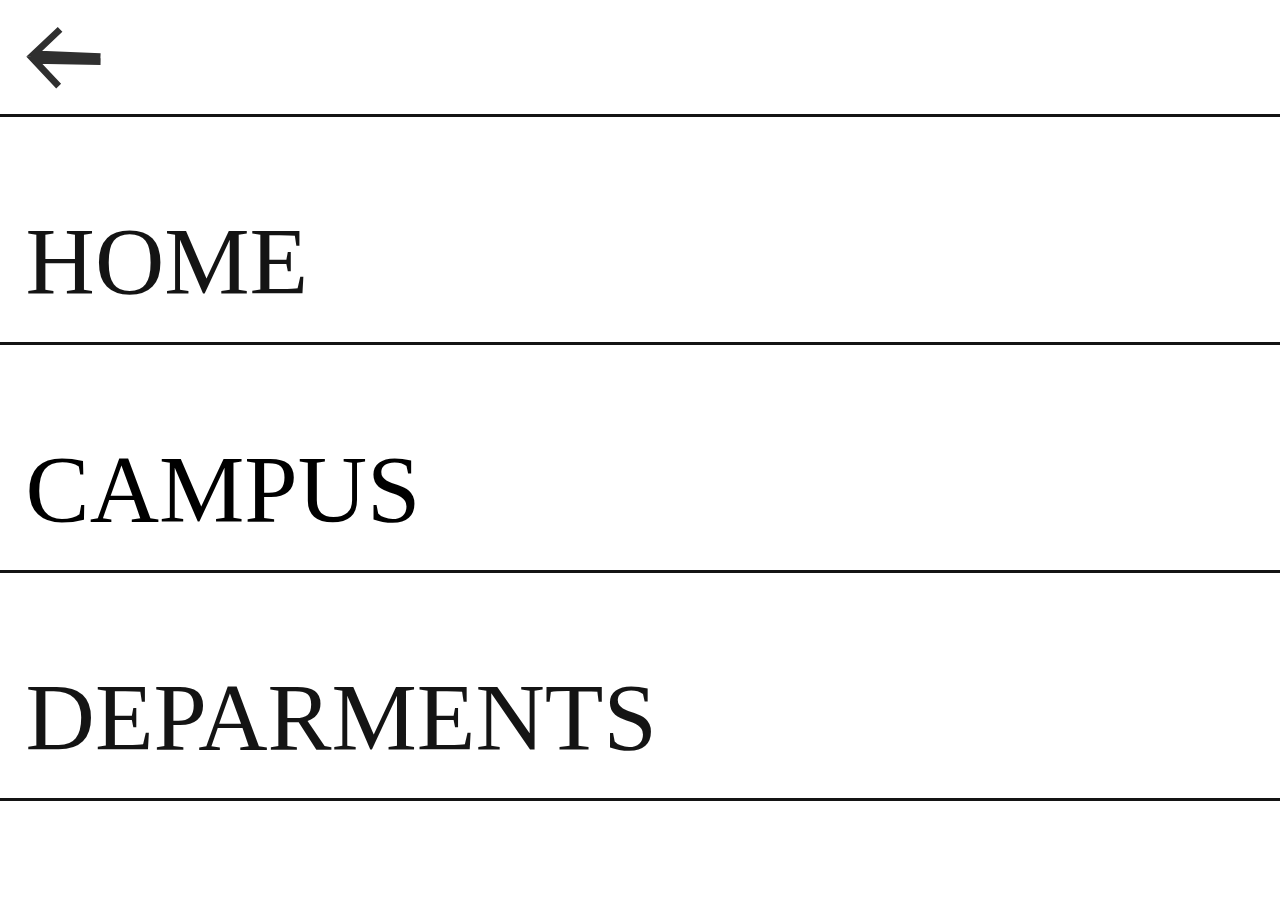
<file: prem_project/index2.html>
<!DOCTYPE html>
<html lang="en">
<head>
    <meta charset="UTF-8">
    <meta name="viewport" content="width=device-width, initial-scale=1.0">
    <link rel="stylesheet" href="css/nav.css">
    <title>Document</title>
</head>
<body>
<div class="wrapper">
        <div class="back-arrow">
            <a href="index.html" target="_blank"> <img src="img/arrow.svg" alt=""></div></a>
            </div>

        <div class="content-wrapper">
            <a href="index.html"> <div class="box1"><h1>HOME</h1></div></a>
            
            <div class="box2"><h1>CAMPUS</h1></div>
            <a href="dept.html"> <div class="box3"><h1>DEPARMENTS</h1></div></a>
            
        </div>

    </div>


  
</body>
</html>
</file>
<file: prem_project/css/nav.css>
body{
        margin: 0%;
        padding: 0%;

        

}
.content-wrapper{
        display: flex;
        width: 100vw;
        height:90vh;
        flex-direction: column;
        justify-content: center;
        flex-wrap: nowrap;
        align-items: center;
        
        
}

h1{
        font-family: pp neue manchina;;
        font-size: 6rem;
        font-weight: 400;
        font-style: normal;
        padding: 2vw;
        
}

.box1{
        border-bottom: solid;
        width: 100vw;
        border-top:solid;
        border-color: #141414;
        height: 25vh;
        margin: 0%;
        padding: 0%;
        
}
.box2{
        width: 100vw;
        height: 25vh;
       
}
.box3{
        border-bottom: solid;
        width: 100vw;
        border-top:solid;
        border-color: #141414;
        height: 25vh;
        margin: 0%;
        padding: 0%;
        
}

:hover.box1{
        background-color: #141414;
        color: #E9E9E9;
        
}

:hover.box2{
        background-color: #141414;
        color: #E9E9E9;
        
}


:hover.box3{
        background-color: #141414;
        color: #E9E9E9;
        
}

.back-arrow{
        width: 100vw;
        padding: 2vw;
        height: 0.1vh;
}

a{
        text-decoration: none;
        color: #141414;
}
</file>
